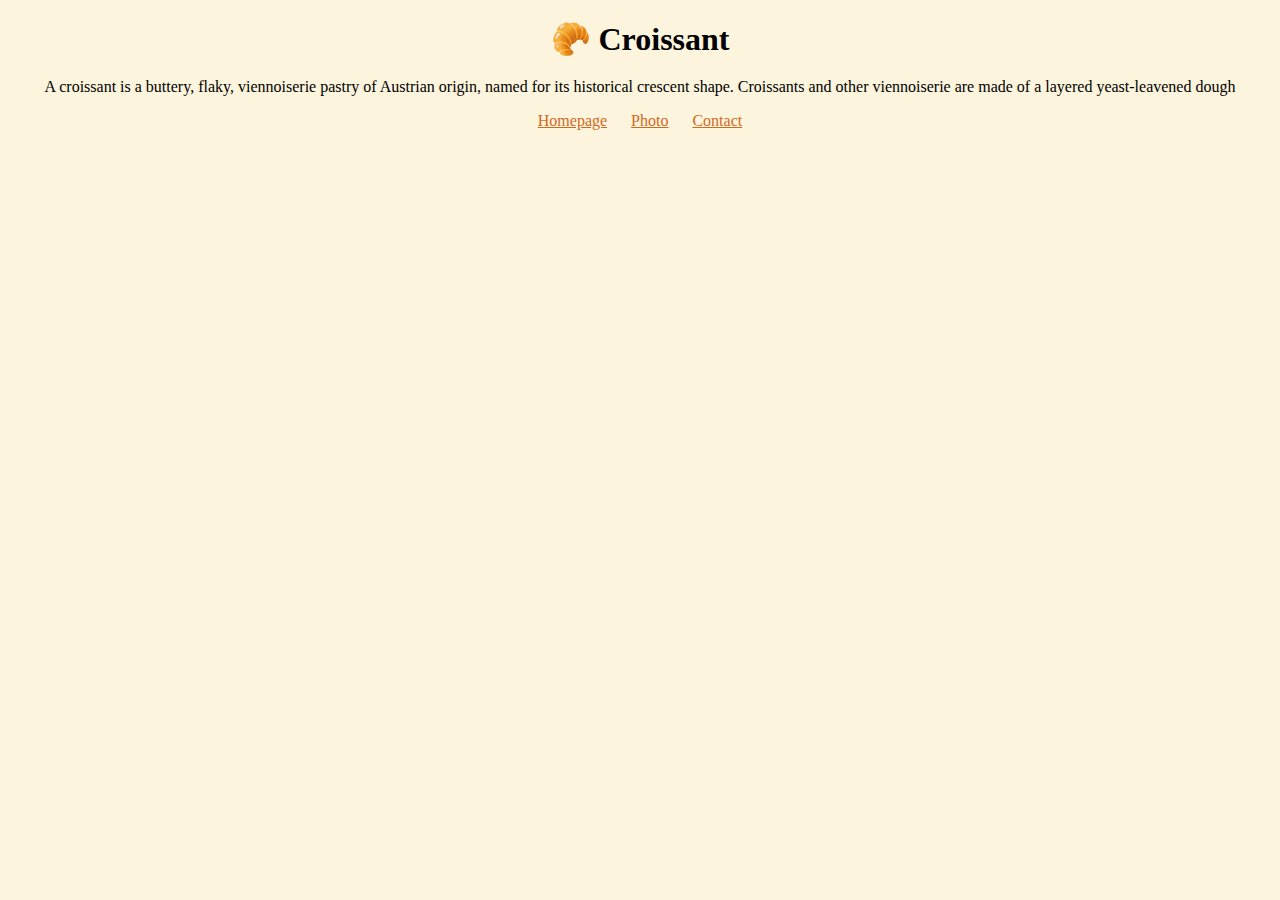
<file: index.html>
<!DOCTYPE html>
<html lang="en">
  <head>
    <meta charset="UTF-8" />
    <meta http-equiv="X-UA-Compatible" content="IE=edge" />
    <meta name="viewport" content="width=device-width, initial-scale=1.0" />
    <link rel="stylesheet" href="style.css" />
    <meta name="description" content="Taste the best croissant in town" />
    <title>Croissant</title>
  </head>
  <body>
    <h1>🥐 Croissant</h1>
    <p>
      A croissant is a buttery, flaky, viennoiserie pastry of Austrian origin,
      named for its historical crescent shape. Croissants and other viennoiserie
      are made of a layered yeast-leavened dough
    </p>
    <div class="links">
      <a href="index.html" title="Home"> Homepage</a>
      <a href="photo.html" title="Croissant photo"> Photo</a>
      <a href="contact.html" title="Contact Croissant.com"> Contact</a>
    </div>
  </body>
</html>
</file>
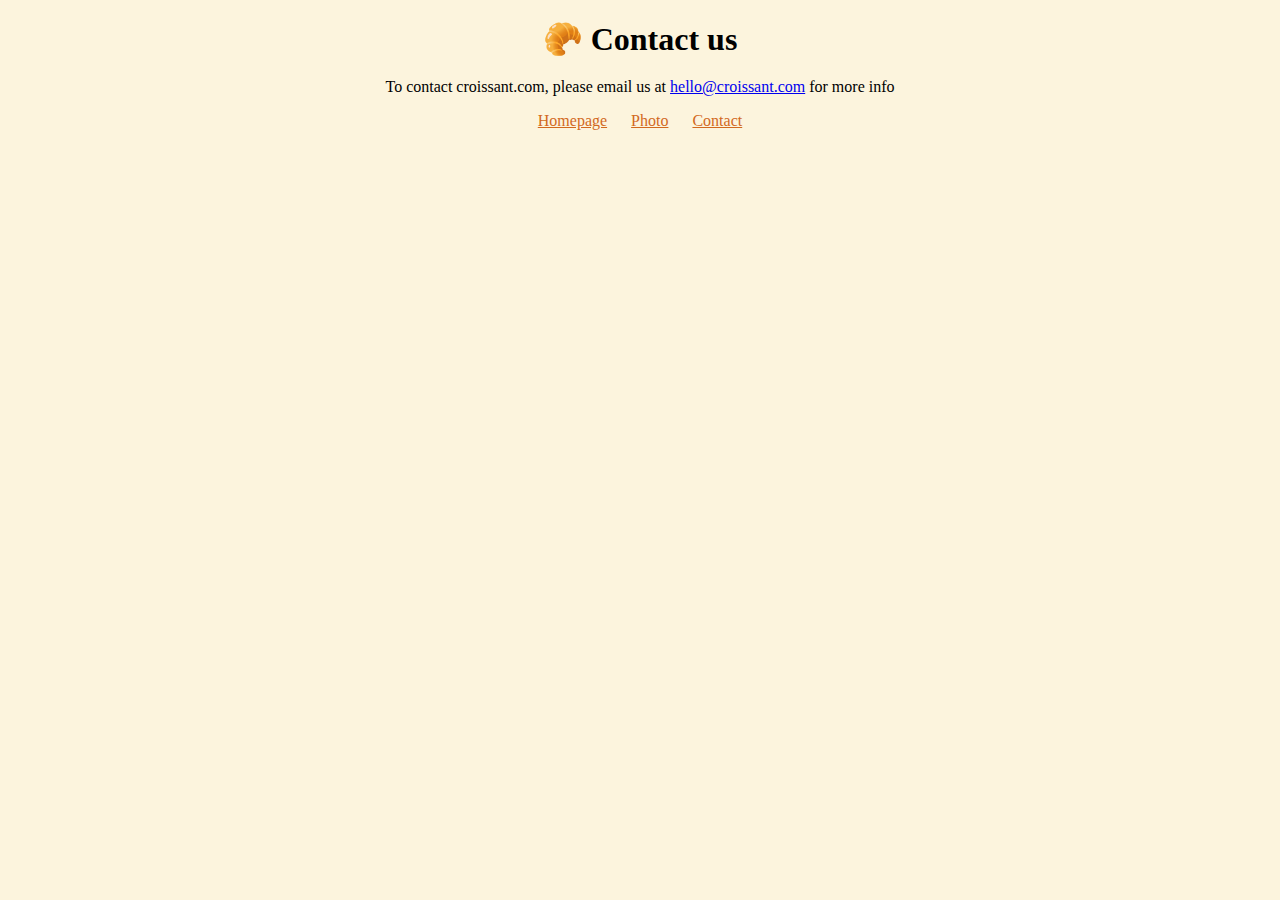
<file: contact.html>
<!DOCTYPE html>
<html lang="en">
  <head>
    <meta charset="UTF-8" />
    <meta http-equiv="X-UA-Compatible" content="IE=edge" />
    <meta name="viewport" content="width=device-width, initial-scale=1.0" />
    <link rel="stylesheet" href="style.css" />
    <meta
      name="description"
      content="Contact croissant.com to learn more about our homemade croissants"
    />
    <title>Contact us - Croissant.com</title>
  </head>
  <body>
    <h1>🥐 Contact us</h1>
    <p>
      To contact croissant.com, please email us at
      <a href="mailto:hello@croissant.com">hello@croissant.com</a>
      for more info
    </p>
    <div class="links">
      <a href="index.html" title="Home"> Homepage</a>
      <a href="photo.html" title="Croissant photo"> Photo</a>
      <a href="contact.html" title="Contact Croissant.com"> Contact</a>
    </div>
  </body>
</html>
</file>
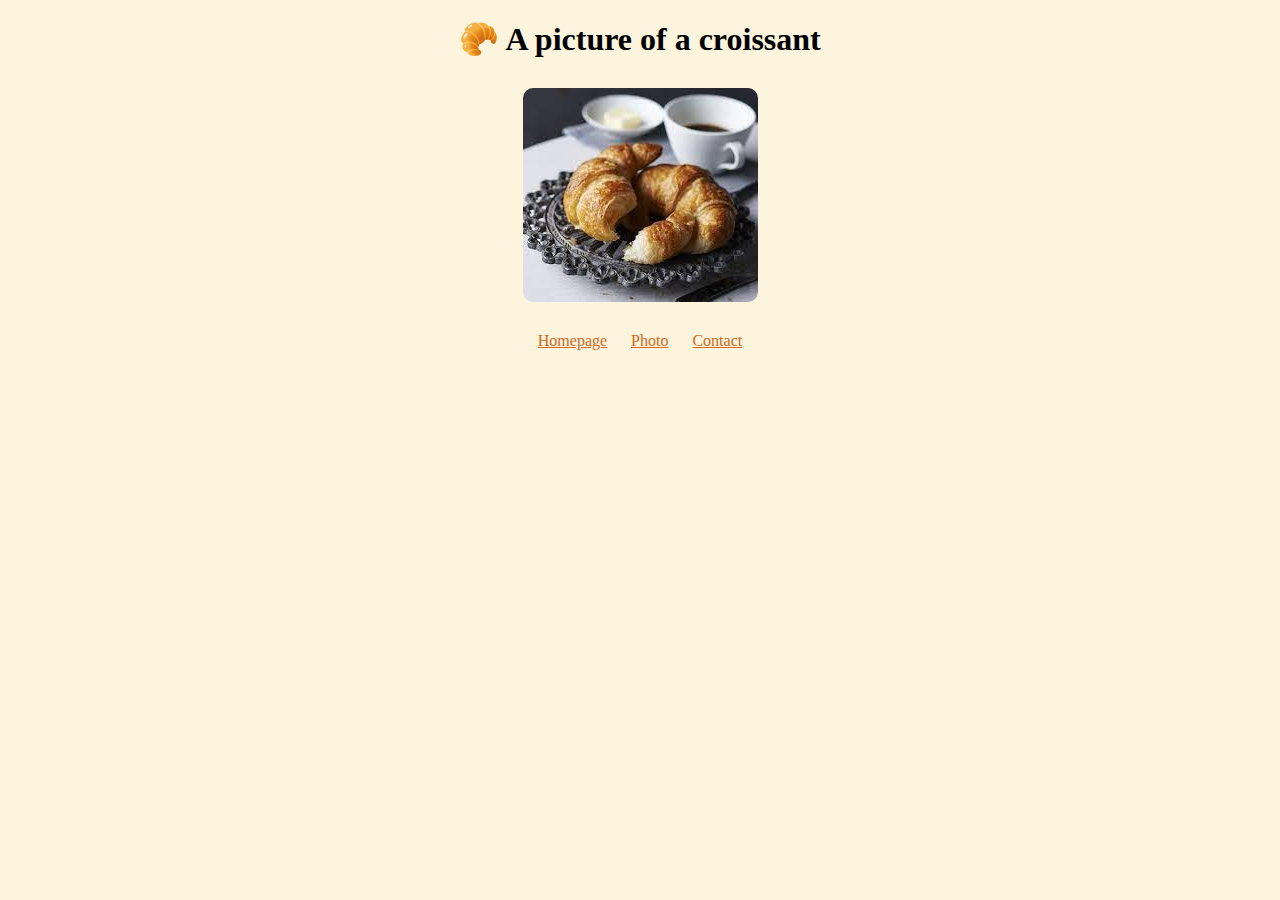
<file: photo.html>
<!DOCTYPE html>
<html lang="en">
  <head>
    <meta charset="UTF-8" />
    <meta http-equiv="X-UA-Compatible" content="IE=edge" />
    <meta name="viewport" content="width=device-width, initial-scale=1.0" />
    <link rel="stylesheet" href="style.css" />
    <meta
      name="description"
      content="Enjoy a beautiful picture of a homemade croissant"
    />
    <title>An example of a Croissant</title>
  </head>
  <body>
    <h1>🥐 A picture of a croissant</h1>
    <img src="images/croissant.jpg" alt="Croissant" />
    <div class="links">
      <a href="index.html" title="Home"> Homepage</a>
      <a href="photo.html" title="Croissant photo"> Photo</a>
      <a href="contact.html" title="Contact Croissant.com"> Contact</a>
    </div>
  </body>
</html>
</file>
<file: style.css>
body {
  background-color: #fcf4dd;
}

h1 {
  display: block;
  text-align: center;
  margin: 20px;
}

p {
  text-align: center;
  margin: 16px;
}

img {
  max-width: 100%;
  border-radius: 10px;
  display: block;
  margin: 30px auto;
}

.links a {
  margin: 10px;
  text-align: center;
  color: chocolate;
}
.links {
  text-align: center;
}
</file>
